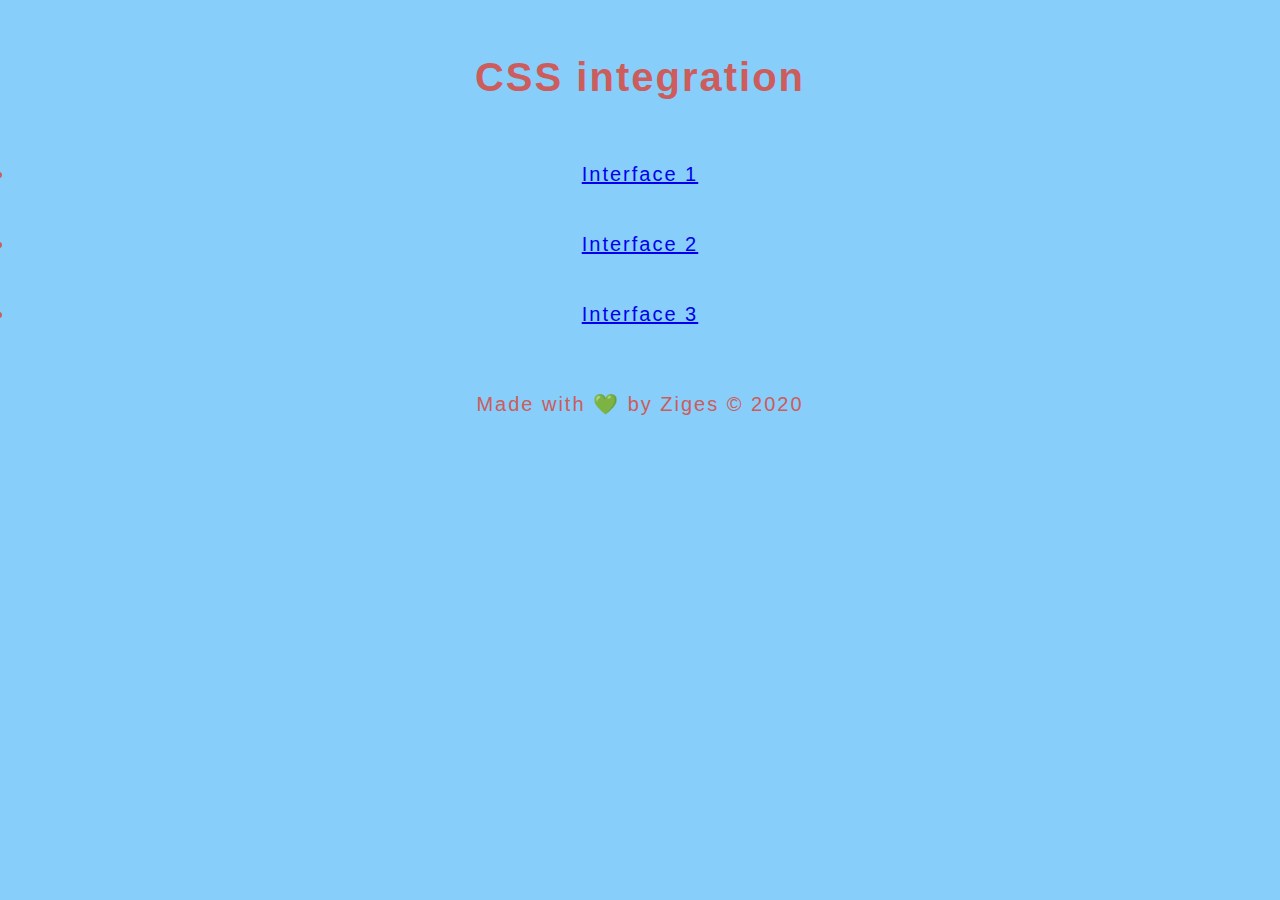
<file: index.html>
<!DOCTYPE html>
<html lang="en">
<head>
    <meta charset="UTF-8"/>
    <meta name="viewport" content="width=device-width, initial-scale=1.0"/>
    <title>CSS Layout - Holy Grail</title>

    <!-- CSS Stylesheets -->
    <link rel="stylesheet" href="style.css">
</head>
<body>
<header>
    <h1>CSS integration</h1>
</header>

<li><a href="interface-1/interface1.html">Interface 1</a></li>
<li><a href="interface-2/interface2.html">Interface 2</a></li>
<li><a href="interface-3/interface3.html">Interface 3</a></li>

<footer> <p>Made with 💚 by Ziges &#169; 2020</p></footer>

</body>
</html>
</file>
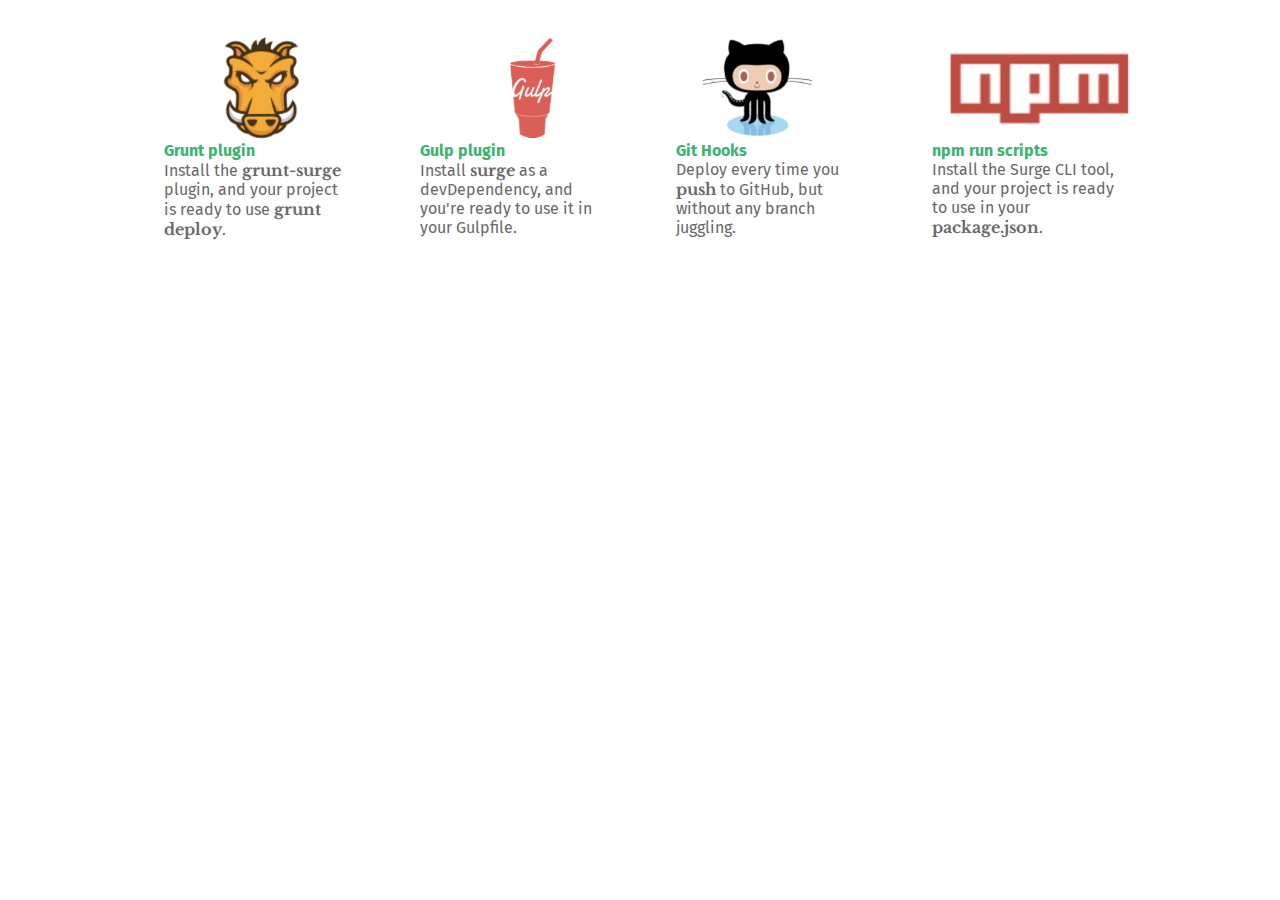
<file: interface-1/index.html>
<!DOCTYPE html>
<html lang="en">
<head>
    <meta charset="UTF-8"/>
    <meta name="viewport" content="width=device-width, initial-scale=1.0"/>
    <!--    stylesheets-->
    <link rel="stylesheet" href="css/styles.css">
    <!--    google fonts -->
    <link href="https://fonts.googleapis.com/css2?family=Fira+Sans:wght@200&family=Libre+Baskerville&display=swap"
          rel="stylesheet">
    <title>Interface #1</title>
</head>
<body>

<div class="container">
    <div class="box">
        <img src="images/Grunt.png" alt="grunt icon">
        <h2>Grunt plugin</h2>
        <p>Install the <strong>grunt-surge</strong> plugin, and your project is ready to use <strong>grunt
            deploy</strong>.</p>
    </div>

    <div class="box">
        <img src="images/Gulp.png" alt="gulp icon">
        <h2>Gulp plugin</h2>
        <p>Install <strong>surge</strong> as a devDependency, and you're ready to use it in your Gulpfile.</p>
    </div>

    <div class="box">
        <img src="images/Git.png" alt="git icon">
        <h2>Git Hooks</h2>
        <p>Deploy every time you <strong>push</strong> to GitHub, but without any branch juggling.</p>
    </div>

    <div class="box">
        <img src="images/npm.png" alt="npm icon">
        <h2>npm run scripts</h2>
        <p>Install the Surge CLI tool, and your project is ready to use in your <strong>package.json</strong>.</p>
    </div>

</div>

</body>
</html>
</file>
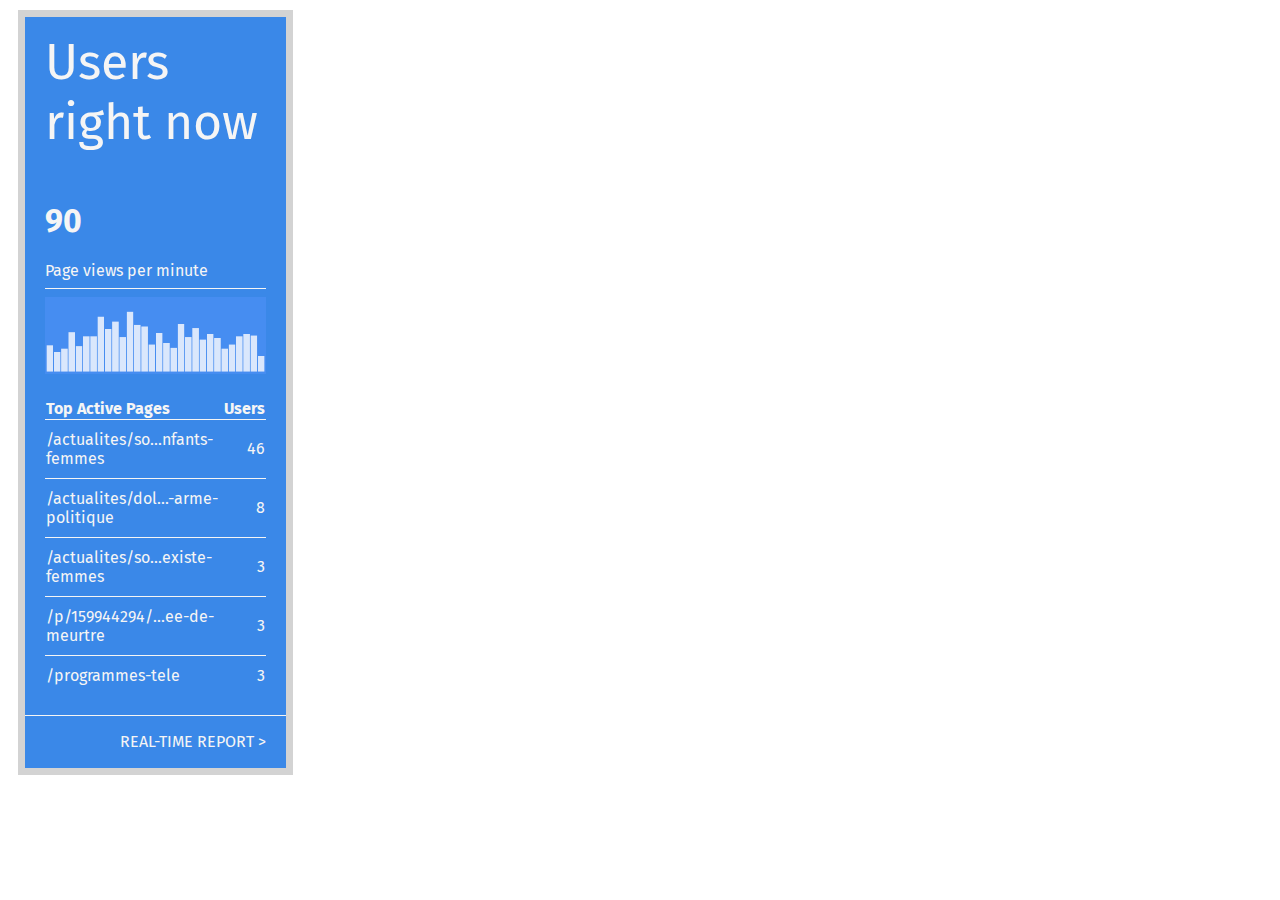
<file: interface-2/index.html>
<!DOCTYPE html>
<html lang="en">
<head>
    <meta charset="UTF-8"/>
    <meta name="viewport" content="width=device-width, initial-scale=1.0"/>
    <!--    stylesheets-->
    <link rel="stylesheet" href="styles.css">
    <!--    google fonts -->
    <link href="https://fonts.googleapis.com/css2?family=Fira+Sans:wght@200&family=Libre+Baskerville&display=swap"
          rel="stylesheet">
    <title>Interface #2</title>
</head>
<body>
<!-- Your code here -->
<div class="container">
    <div class="users">
        <p>Users right now</p>
        <h1>90</h1>
    </div>

    <!--    <div class="views">-->
    <!--        <h5>Page views per minute </h5>-->
    <!--        <hr>-->
    <!--        <img src="images/bar-chart.png" alt="bar-chart">-->
    <!--    </div>-->

    <div class="pages">

        <p class="pages-title">Page views per minute</p>
        <hr>
        <img src="images/bar-chart.png" alt="bar-chart">
        <table>
            <tr>
                <th>Top Active Pages</th>
                <th class="thr">Users</th>
            </tr>
            <tr>
                <td>/actualites/so...nfants-femmes</td>
                <td class="user-count">46</td>
            </tr>
            <tr>
                <td>/actualites/dol...-arme-politique</td>
                <td class="user-count">8</td>
            </tr>
            <tr>
                <td>/actualites/so...existe-femmes</td>
                <td class="user-count">3</td>
            </tr>
            <tr>
                <td>/p/159944294/...ee-de-meurtre</td>
                <td class="user-count">3</td>
            </tr>
            <tr>
                <td>/programmes-tele</td>
                <td class="user-count">3</td>
            </tr>
        </table>
    </div>
    <footer><p>REAL-TIME REPORT ></p></footer>
</div>


</body>
</html>
</file>
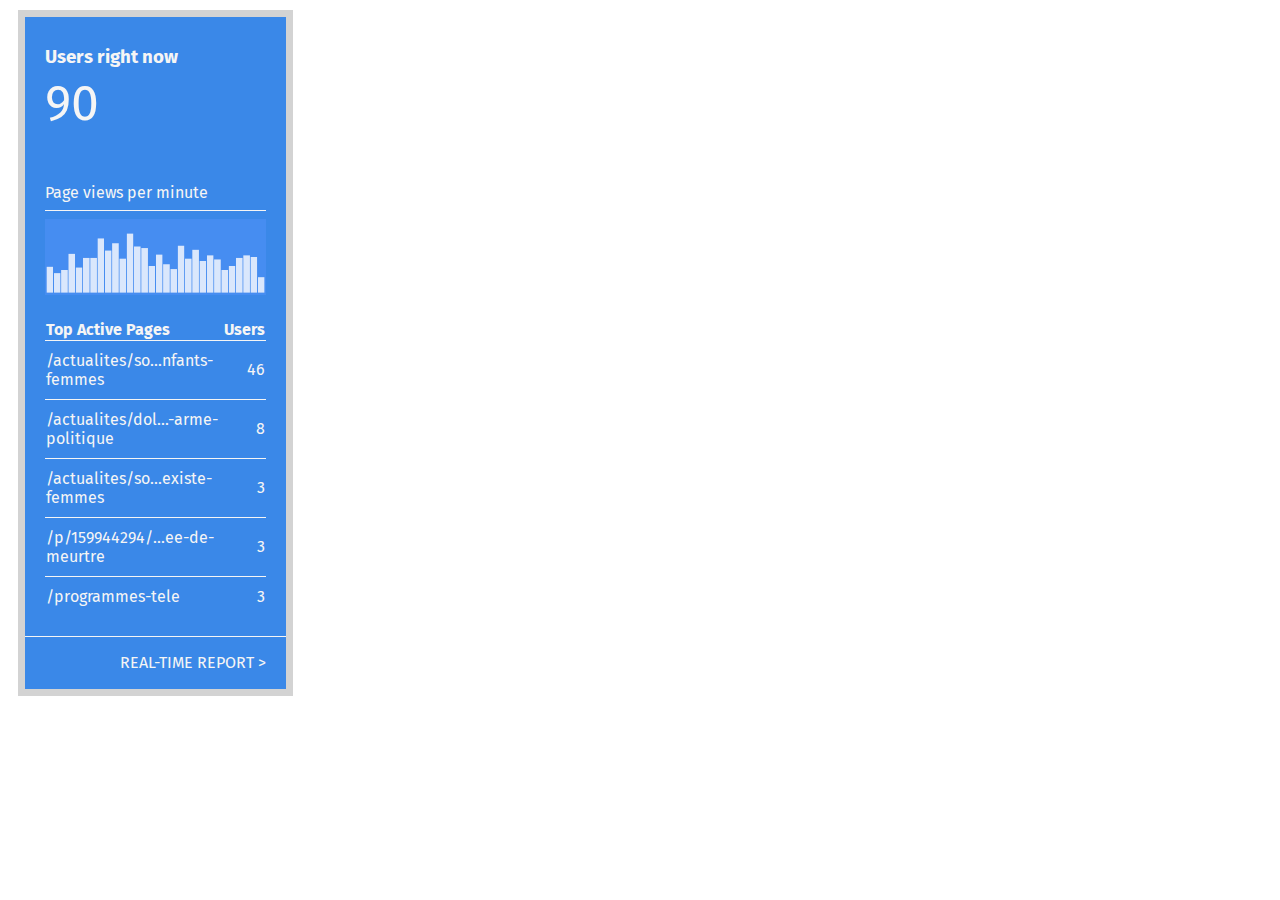
<file: interface-2/interface2.html>
<!DOCTYPE html>
<html lang="en">
<head>
    <meta charset="UTF-8"/>
    <meta name="viewport" content="width=device-width, initial-scale=1.0"/>
    <!--    stylesheets-->
    <link rel="stylesheet" href="styles.css">
    <!--    google fonts -->
    <link href="https://fonts.googleapis.com/css2?family=Fira+Sans:wght@200&family=Libre+Baskerville&display=swap"
          rel="stylesheet">
    <title>Interface #2</title>
</head>
<body>
<!-- Your code here -->
<div class="container">
    <div class="users">
        <h3>Users right now</h3>
        <p>90</p>
    </div>

    <!--    <div class="views">-->
    <!--        <h5>Page views per minute </h5>-->
    <!--        <hr>-->
    <!--        <img src="images/bar-chart.png" alt="bar-chart">-->
    <!--    </div>-->

    <div class="pages">

        <p class="pages-title">Page views per minute</p>
        <hr>
        <img src="images/bar-chart.png" alt="bar-chart">
        <table>
            <tr>
                <th>Top Active Pages</th>
                <th class="thr">Users</th>
            </tr>
            <tr>
                <td>/actualites/so...nfants-femmes</td>
                <td class="user-count">46</td>
            </tr>
            <tr>
                <td>/actualites/dol...-arme-politique</td>
                <td class="user-count">8</td>
            </tr>
            <tr>
                <td>/actualites/so...existe-femmes</td>
                <td class="user-count">3</td>
            </tr>
            <tr>
                <td>/p/159944294/...ee-de-meurtre</td>
                <td class="user-count">3</td>
            </tr>
            <tr>
                <td>/programmes-tele</td>
                <td class="user-count">3</td>
            </tr>
        </table>
    </div>
    <footer><p>REAL-TIME REPORT ></p></footer>
</div>


</body>
</html>
</file>
<file: interface-2/styles.css>
body {
  font-family: "Fira Sans", sans-serif;
  color: whitesmoke;
}
body .container {
  background-color: #3A88E8;
  width: 17.5%;
  margin: 10px;
  padding: 10px 20px 1px;
  border: 7px solid lightgrey;
}
body .container .users .views .pages {
  width: 90%;
  text-align: left;
  margin-left: 15px;
  /*padding: 5px;*/
  /*border: 3px solid black;*/
}
body .container .users h3 {
  margin-bottom: 1px;
}
body .container .users p {
  font-size: 50px;
  margin-top: 5px;
}
body .container .pages .pages-title {
  margin-bottom: 0px;
}
body .container .pages img {
  height: auto;
  width: 100%;
  padding-bottom: 20px;
}
body .container .pages table {
  width: 100%;
  margin-bottom: 20px;
  border-collapse: collapse;
}
body .container .pages table tr th {
  text-align: left;
}
body .container .pages table tr .thr {
  text-align: right;
}
body .container .pages table tr td {
  padding: 10px 1px;
  border-top: 1px solid whitesmoke;
  border-collapse: collapse;
  /*text-align: left;*/
}
body .container .pages table tr .user-count {
  text-align: right;
}
body .container .pages hr {
  /*border-collapse: collapse;*/
  height: 1px;
  border: 0;
  color: whitesmoke;
  background-color: whitesmoke;
  width: 100%;
}
body .container footer {
  border-top: 1px solid whitesmoke;
  text-align: right;
  margin: 0 -20px;
  padding: 0 20px;
}

/*# sourceMappingURL=pricing.css.map */
</file>
<file: style.css>
/*!*CSS reset https://cssreset.com/scripts/html5-doctor-css-reset-stylesheet/#the-scripts*!*/


body {
    font-family: 'Open Sans', sans-serif;
    font-size: 20px;
    text-align: center;
    letter-spacing: 0.1em;
    margin: 10px;
    padding: 5px;
    background-color: lightskyblue;
    height: 70px;
    line-height: 70px;
    color: indianred;
}
</file>
<file: interface-1/css/styles.css>
/*CSS reset https://cssreset.com/scripts/html5-doctor-css-reset-stylesheet/#the-scripts*/

html, body, div, span, object, iframe,
h1, h2, h3, h4, h5, h6, p, blockquote, pre,
abbr, address, cite, code,
del, dfn, em, img, ins, kbd, q, samp,
small, strong, sub, sup, var,
b, i,
dl, dt, dd, ol, ul, li,
fieldset, form, label, legend,
table, caption, tbody, tfoot, thead, tr, th, td,
article, aside, canvas, details, figcaption, figure,
footer, header, hgroup, menu, nav, section, summary,
time, mark, audio, video {
    margin: 0;
    padding: 0;
    border: 0;
    outline: 0;
    font-size: 100%;
    vertical-align: baseline;
    background: transparent;
}

body {
    font-family: 'Fira Sans', sans-serif;
}

.container {
    width: 80%;
    display: flex;
    flex-direction: row;
    justify-content: space-around;
    /*border: 5px solid darkseagreen;*/
    margin: auto auto;
    padding: 10px;
    /*flex-wrap: wrap;*/
    /*align-items: center;*/
}

.box {
    width: 18%;
    text-align: left;
    margin: 20px;
    padding: 5px;
    /*border: 3px solid black;*/
}

img {
    height: 40%;
    width: auto;
    display: block;
    /*border: 3px solid orange;*/
    margin-left: auto;
    margin-right: 40px;
    overflow: auto;
}

h2 {
    color: mediumseagreen;
}

p {
    color: dimgrey;
    /*border: 3px solid orange;*/
}

strong {
    font-family: 'Libre Baskerville', serif;
}

@media screen and (min-width: 0px)  and (max-width: 600px) {

    .container {
        flex-direction: column;
        overflow: auto;
    }

    .box {
        width: 90%;
        overflow: auto;
        /*text-align: center;*/
        /*justify-content: center;*/
    }
}
</file>
